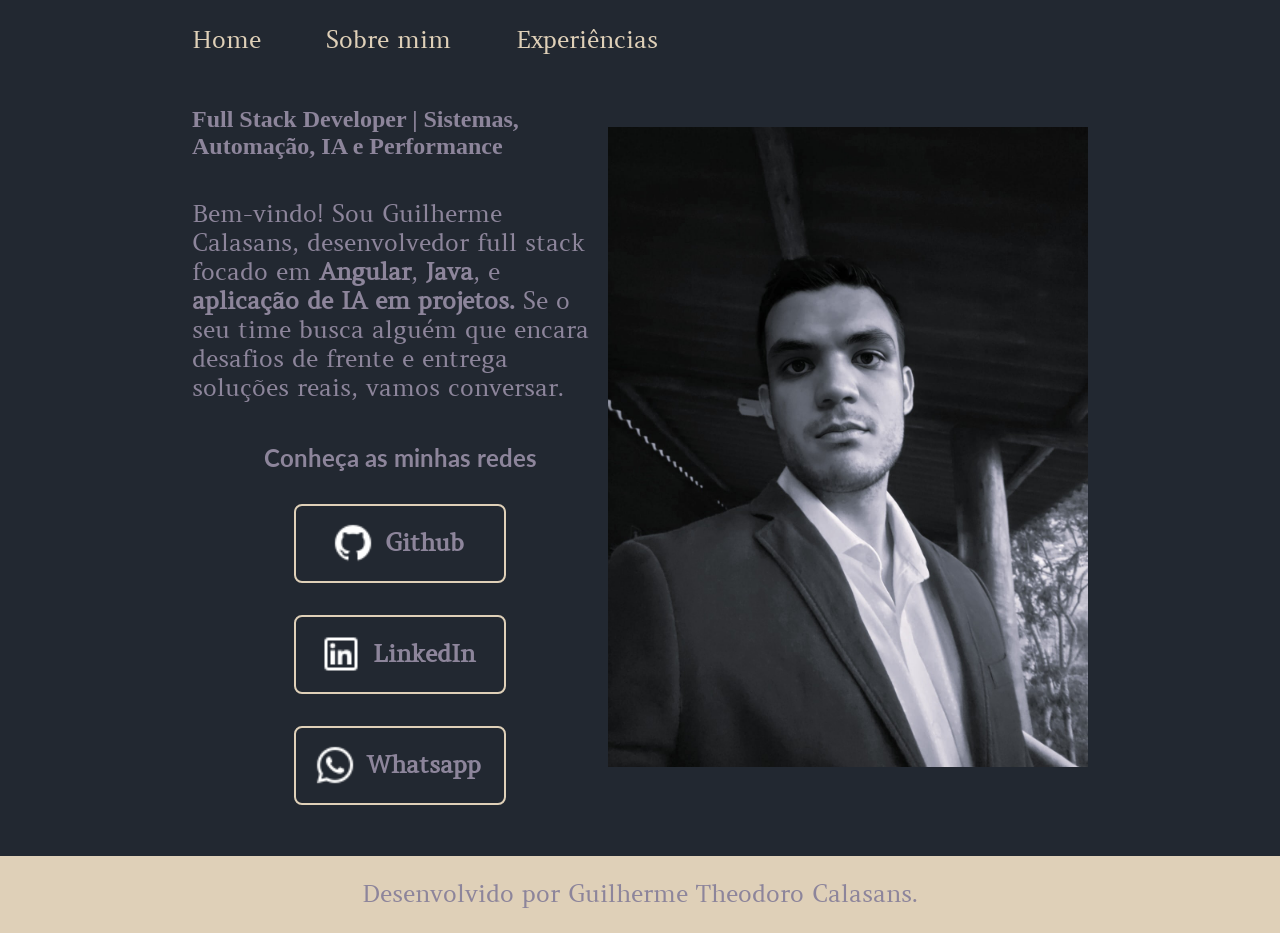
<file: index.html>
<!DOCTYPE html>
<html lang="pt-br">

<head>
    <meta charset="UTF-8">
    <meta http-equiv="X-UA-Compatible" content="IE=edge">
    <meta name="viewport" content="width=device-width, initial-scale=1.0">
    <title>Apresentação</title>
    <link rel="stylesheet" href="./styles/style.css">
</head>

<body>
    <header class="header">
        <nav class="header__menu">
            <a class="header__menu__option" href="index.html">Home</a>
            <a class="header__menu__option" href="about.html">Sobre mim</a>
            <a class="header__menu__option" href="experiences.html">Experiências</a>
        </nav>
    </header>
    <main class="main__presentation">
        <section class="main__presentation__section">
            <h1 class="main__presentatioon__title">Full Stack Developer | Sistemas, Automação, IA e Performance</h1>
            <p class="main__presentation__text">Bem-vindo! Sou Guilherme Calasans, desenvolvedor full stack focado em
                <strong>Angular</strong>, <strong>Java</strong>, e <strong>aplicação de IA em projetos.</strong> Se o
                seu time busca alguém que encara desafios de frente e entrega soluções reais, vamos conversar.
            </p>
            <div class="main__presentation__links">
                <h2 class="main__presentation__links__subtitles"><strong>Conheça as minhas redes</strong></h2>
                <a class="main__presentation__links__proper" href="&#104;&#116;&#116;&#112;&#115;&#58;&#47;&#47;&#103;&#105;&#116;&#104;&#117;&#98;&#46;&#99;&#111;&#109;&#47;&#103;&#116;&#104;&#101;&#111;&#100;&#101;&#118;"><img
                        class="main__presentation__links__icon" src="./assets/icon_github.png" alt="Ícone do Github">
                    Github</a>
                <a class="main__presentation__links__proper"
                    href="&#104;&#116;&#116;&#112;&#115;&#58;&#47;&#47;&#119;&#119;&#119;&#46;&#108;&#105;&#110;&#107;&#101;&#100;&#105;&#110;&#46;&#99;&#111;&#109;&#47;&#105;&#110;&#47;&#103;&#117;&#105;&#108;&#104;&#101;&#114;&#109;&#101;&#45;&#116;&#104;&#101;&#111;&#100;&#111;&#114;&#111;&#45;&#99;&#97;&#108;&#97;&#115;&#97;&#110;&#115;&#45;&#57;&#98;&#51;&#53;&#97;&#50;&#50;&#56;&#49;&#47;"><img
                        class="main__presentation__links__icon" src="./assets/icon_linkedin.png"
                        alt="Ícone do LinkedIn"> LinkedIn</a>
                <a class="main__presentation__links__proper" href="&#104;&#116;&#116;&#112;&#115;&#58;&#47;&#47;&#119;&#97;&#46;&#109;&#101;&#47;&#53;&#53;&#49;&#49;&#57;&#57;&#50;&#55;&#53;&#56;&#48;&#51;&#49;"><img
                        class="main__presentation__links__icon" src="./assets/icon_whatsapp.png"
                        alt="Ícone do Whatsapp">Whatsapp</a>
            </div>
        </section>
        <img class="presentation__image" src="./assets/foto_guilherme.jpeg" alt="Foto de Guilherme">
    </main>
    <footer class="footer">
        <p>Desenvolvido por Guilherme Theodoro Calasans.</p>
    </footer>
</body>

</html>
</file>
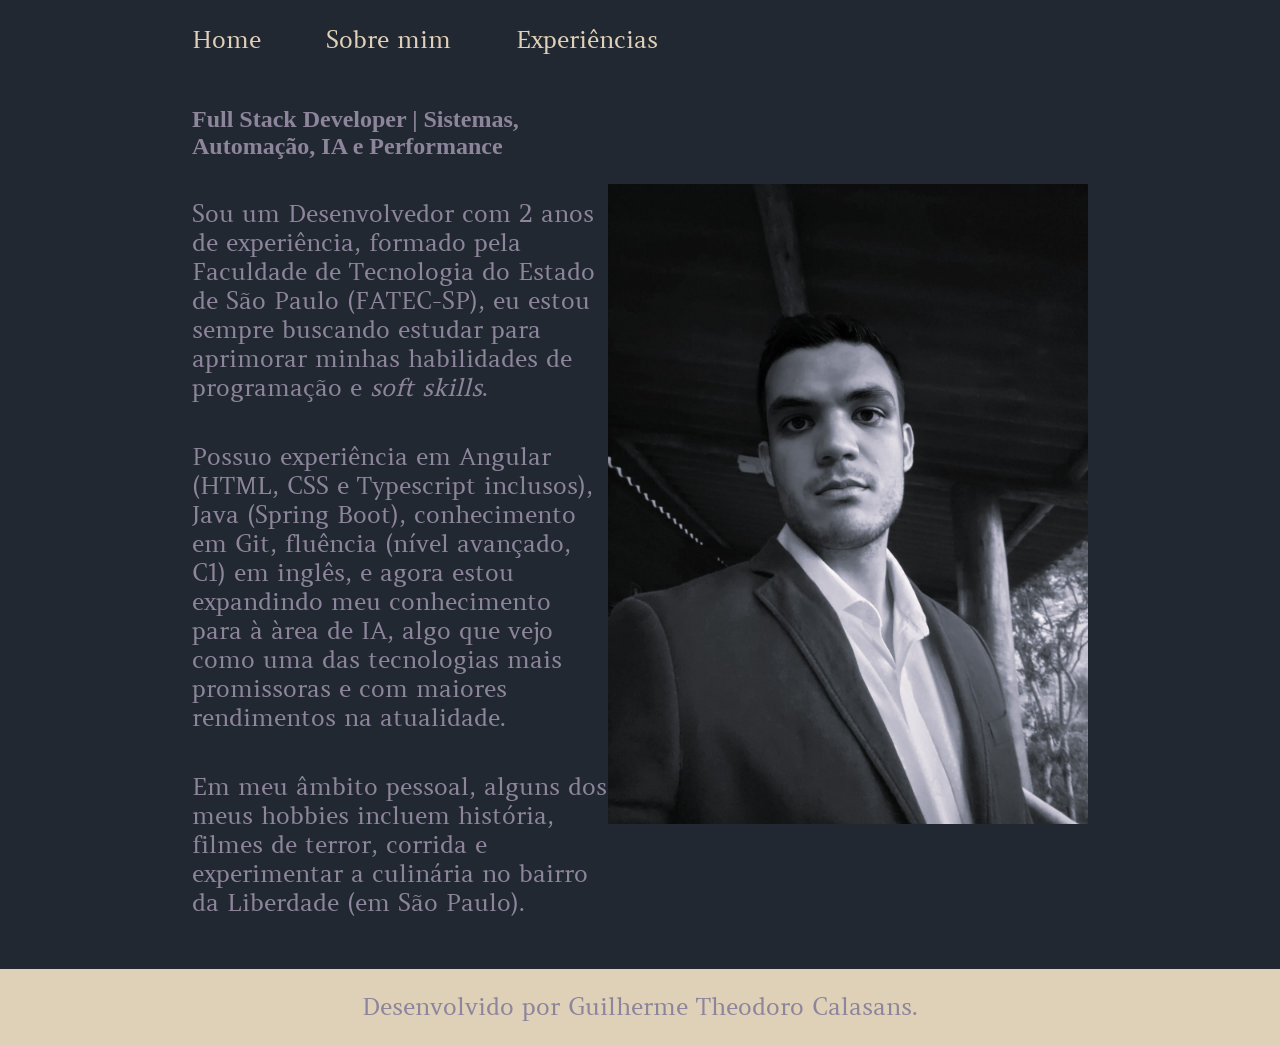
<file: about.html>
<!DOCTYPE html>
<html lang="pt-br">

<head>
    <meta charset="UTF-8">
    <meta http-equiv="X-UA-Compatible" content="IE=edge">
    <meta name="viewport" content="width=device-width, initial-scale=1.0">
    <title>Sobre mim</title>
    <link rel="stylesheet" href="./styles/style.css">
</head>

<body>
    <header class="header">
        <nav class="header__menu">
            <a class="header__menu__option" href="index.html">Home</a>
            <a class="header__menu__option" href="about.html">Sobre mim</a>
            <a class="header__menu__option" href="experiences.html">Experiências</a>
        </nav>
    </header>
    <main class="main__presentation">
        <section class="main__presentation__section">
            <h1 class="main__presentatioon__title">Full Stack Developer | Sistemas, Automação, IA e Performance</h1>
            <p class="main__presentation__text">Sou um Desenvolvedor com 2 anos de experiência, formado pela Faculdade
                de Tecnologia do Estado de São Paulo (FATEC-SP), eu estou sempre buscando estudar para aprimorar minhas
                habilidades de programação e <em>soft skills</em>.
            </p>
            <p class="main__presentation__text">Possuo experiência em Angular (HTML, CSS e Typescript inclusos), Java
                (Spring Boot), conhecimento em Git, fluência
                (nível avançado, C1) em inglês, e agora estou expandindo meu conhecimento para à àrea de IA, algo que
                vejo como uma das tecnologias mais promissoras e com maiores rendimentos na atualidade.
            </p>
            <p class="main__presentation__text">Em meu âmbito pessoal, alguns dos meus hobbies incluem história, filmes
                de terror, corrida e experimentar a culinária no bairro da Liberdade (em São Paulo).
            </p>
        </section>
        <img class="presentation__image" src="./assets/foto_guilherme.jpeg" alt="Foto de Guilherme">
    </main>
    <footer class="footer">
        <p>Desenvolvido por Guilherme Theodoro Calasans.</p>
    </footer>
</body>

</html>
</file>
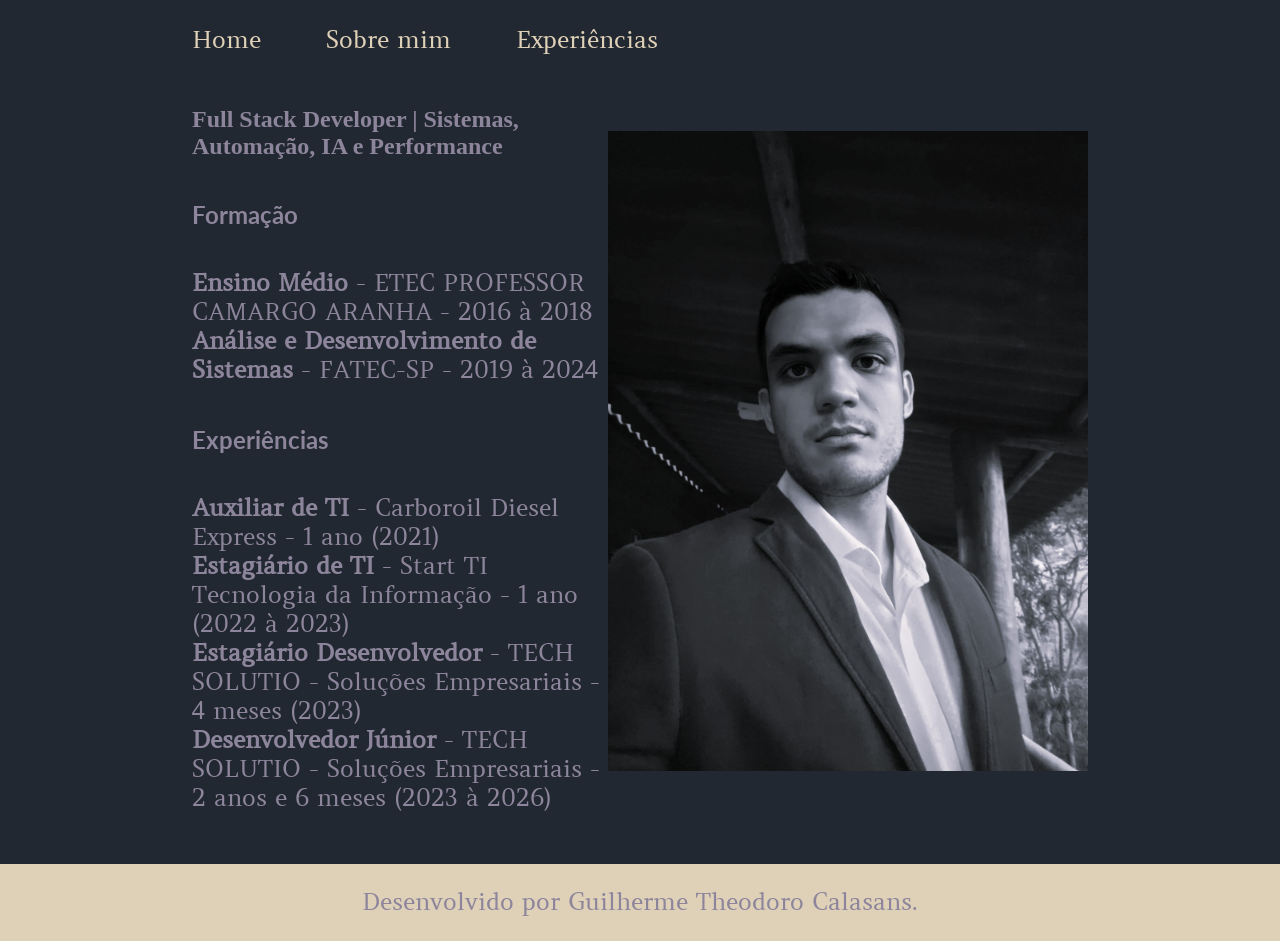
<file: experiences.html>
<!DOCTYPE html>
<html lang="pt-br">

<head>
    <meta charset="UTF-8">
    <meta http-equiv="X-UA-Compatible" content="IE=edge">
    <meta name="viewport" content="width=device-width, initial-scale=1.0">
    <title>Experiências</title>
    <link rel="stylesheet" href="./styles/style.css">
</head>

<body>
    <header class="header">
        <nav class="header__menu">
            <a class="header__menu__option" href="index.html">Home</a>
            <a class="header__menu__option" href="about.html">Sobre mim</a>
            <a class="header__menu__option" href="experiences.html">Experiências</a>
        </nav>
    </header>
    <main class="main__presentation">
        <section class="main__presentation__section">
            <h1 class="main__presentatioon__title">Full Stack Developer | Sistemas, Automação, IA e Performance</h1>
            <h2 class="main__presentation__links__subtitles"><strong>Formação</strong></h2>
            <p class="main__presentation__text"><strong>Ensino Médio</strong> - ETEC PROFESSOR CAMARGO ARANHA - 2016
                à 2018 <br>
                <strong>Análise e Desenvolvimento de Sistemas</strong> - FATEC-SP - 2019
                à 2024
            </p>
            <h2 class="main__presentation__links__subtitles"><strong>Experiências</strong></h2>
            <p class="main__presentation__text"><strong>Auxiliar de TI</strong> - Carboroil Diesel Express - 1 ano
                (2021)<br>
                <strong>Estagiário de TI</strong> - Start TI Tecnologia da Informação - 1 ano (2022 à 2023)<br>
                <strong>Estagiário Desenvolvedor</strong> - TECH SOLUTIO - Soluções Empresariais - 4 meses (2023)<br>
                <strong>Desenvolvedor Júnior</strong> - TECH SOLUTIO - Soluções Empresariais - 2 anos e 6 meses (2023 à
                2026)
            </p>
        </section>
        <img class="presentation__image" src="./assets/foto_guilherme.jpeg" alt="Foto de Guilherme">
    </main>
    <footer class="footer">
        <p>Desenvolvido por Guilherme Theodoro Calasans.</p>
    </footer>
</body>

</html>
</file>
<file: styles/style.css>
@import url('https://fonts.googleapis.com/css2?family=Amethysta&family=Lato&display=swap');


:root {
    --main-color: #222831;
    --secondary-color: #8D859B;
    --tertiary-color: #DFD0B8;
    --hovering-color: #DFD0B8D7;

    --primary-font: 'Lato', sans-serif;
    --secondary-font: 'Amethysta', sans-serif;
}

* {
    margin: 0;
    padding: 0;
}

body {
    box-sizing: border-box;
    background-color: var(--main-color);
    color: var(--secondary-color);
}

.header {
    padding: 2% 0% 0% 15%;
}

.header__menu {
    display: flex;
    gap: 65px;
}

.header__menu__option {
    font-family: var(--secondary-font);
    font-size: 1.5rem;
    font-weight: 400;
    color: var(--tertiary-color);
    text-decoration: none;
}

.main__presentation {
    padding: 4% 15%;
    display: flex;
    align-items: center;
    justify-content: space-between;
}

.main__presentation__section {
    width: 50%;
    display: flex;
    flex-direction: column;
    gap: 40px;
}

.main__presentation__title {
    font-size: 2.25rem;
    font-family: var(--primary-font);
}

.main__presentation__text {
    font-size: 1.5rem;
    font-family: var(--secondary-font);
}

.main__presentation__links {
    display: flex;
    flex-direction: column;
    justify-content: space-between;
    align-items: center;
    gap: 32px;
}

.main__presentation__links__subtitles {
    font-family: var(--primary-font);
    font-size: 1.5rem;
}

.main__presentation__links__proper {
    display: flex;
    justify-content: center;
    gap: 16px;
    border: 2px solid var(--tertiary-color);
    width: 50%;
    text-align: center;
    align-items: center;
    border-radius: 8px;
    font-size: 1.5rem;
    font-weight: 600;
    padding: 21.5px 0;
    text-decoration: none;
    color: var(--secondary-color);
    font-family: var(--secondary-font);
}

.main__presentation__links__proper:hover {
    background-color: var(--hovering-color);
}

.main__presentation__links__icon {
    transform: scale(1.5);
}

.presentation__image {
    margin-bottom: 1rem;
    width: 50%;
    width: 30rem;
    height: 40rem;
}

.footer {
    color: var(--primary-color);
    background-color: var(--tertiary-color);
    padding: 24px;
    text-align: center;
    font-family: var(--secondary-font);
    font-size: 1.5rem;
    font-weight: 400;
}

@media (max-width: 1200px) {
    .header {
        padding: 10%;
    }

    .header__menu {
        justify-content: center;
    }

    .main__presentation {
        flex-direction: column-reverse;
        padding: 5%;
    }

    .main__presentation__section {
        width: auto;
    }
}

@media (max-width: 650px) {

    .presentation__image {
        width: 26rem;
        height: 32rem;
    }

}
</file>
